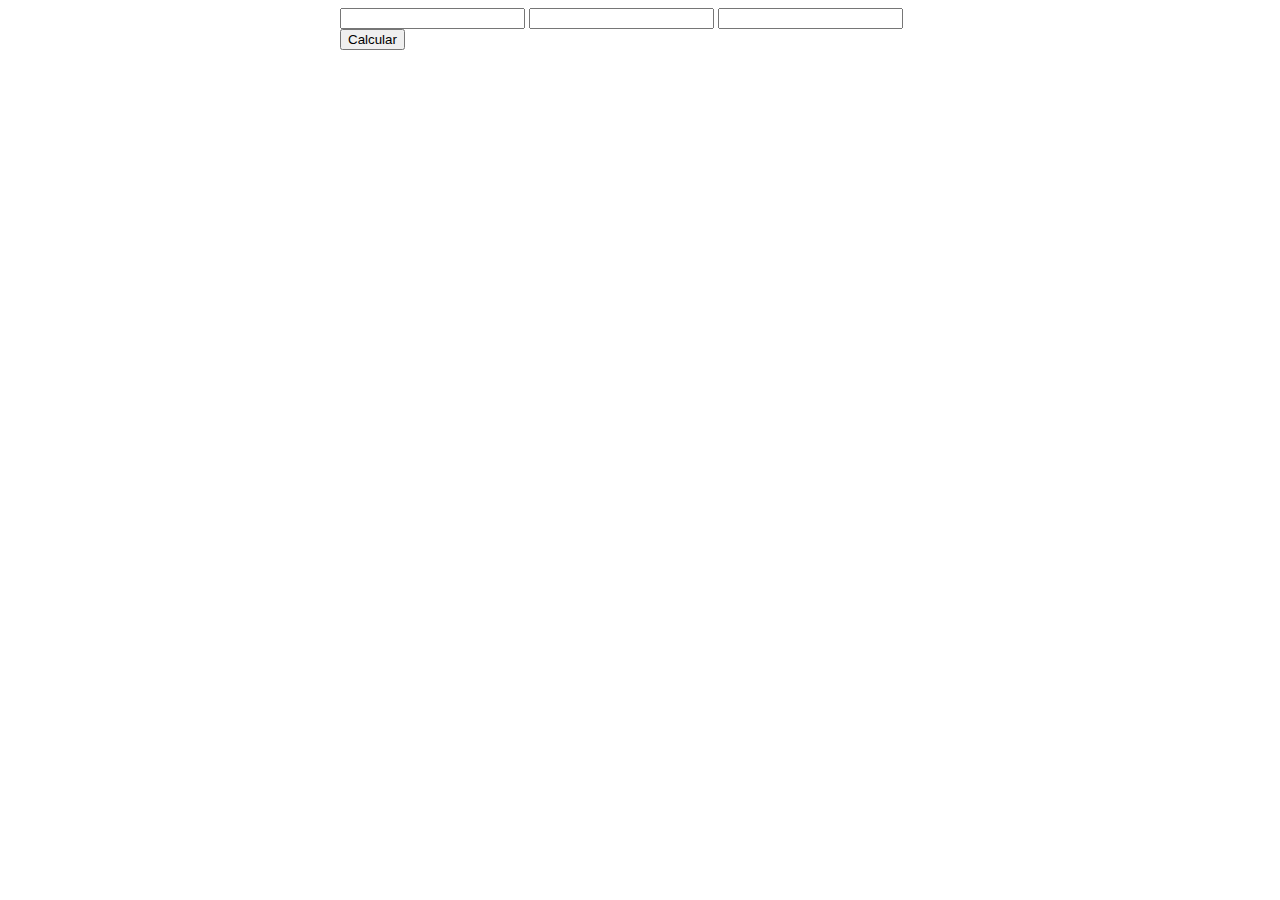
<file: calculator/index.html>
<!DOCTYPE html>
<html lang="en">
<head>
    <meta charset="UTF-8">
    <meta http-equiv="X-UA-Compatible" content="IE=edge">
    <meta name="viewport" content="width=device-width, initial-scale=1.0">
    <link rel="stylesheet" href="css.css">
    <title>Document</title>
</head>
<body>
    <div class="container">
        <div class="grid">
            <input type="text" class="nm1">
            <input type="text" class="operation">
            <input type="text" class="nm2">
        </div>
        <button class="btn">Calcular</button>
        <p id="result"></p>        
    </div>

    <script src="js.js"></script>
</body>
</html>
</file>
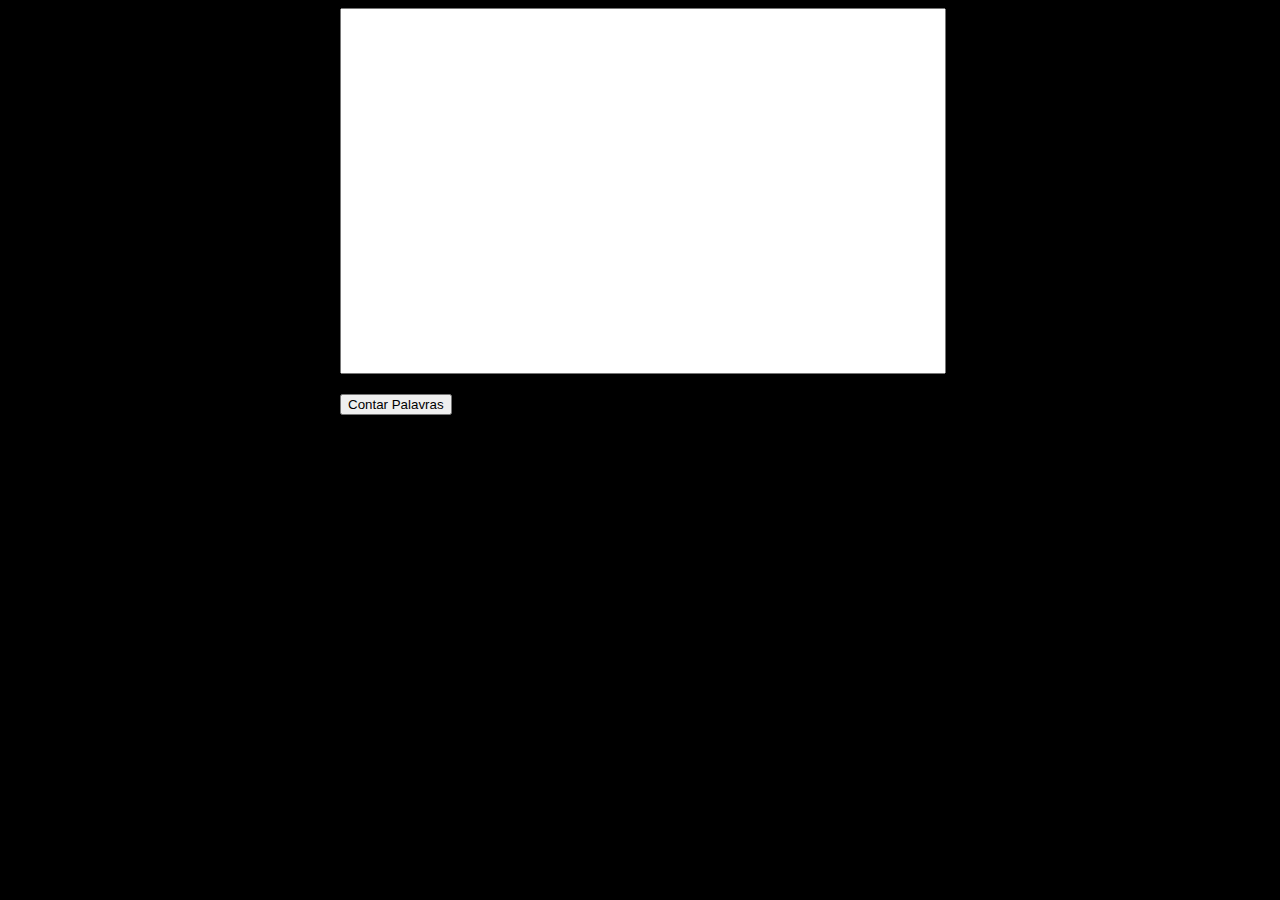
<file: cout-Mateus/index.html>
<!DOCTYPE html>
<html lang="en">
<head>
    <meta charset="UTF-8">
    <meta http-equiv="X-UA-Compatible" content="IE=edge">
    <meta name="viewport" content="width=device-width, initial-scale=1.0">
    <link rel="stylesheet" href="css.css">
    <title>Document</title>
</head>
<body>
    <div class="container">
        <textarea name="" id="" class="textBox">

        </textarea>
        <p id="result"></p>
        <button id="toggle">Contar Palavras</button>       
    </div>

    <script src="js.js"></script>
</body>
</html>
</file>
<file: calculator/css.css>
.container{
    width: 100%;
    max-width: 600px;
    margin: 0 auto;
    height: 600px;
}

textarea{
    width: 100%;
    height: 60%;
    resize: none;
}

#result{
    color: #fff;
}
</file>
<file: cout-Mateus/css.css>
body{
   background: #000;
}

.container{
    width: 100%;
    max-width: 600px;
    margin: 0 auto;
    height: 600px;
}

textarea{
    width: 100%;
    height: 60%;
    resize: none;
}

#result{
    color: #fff;
}
</file>
